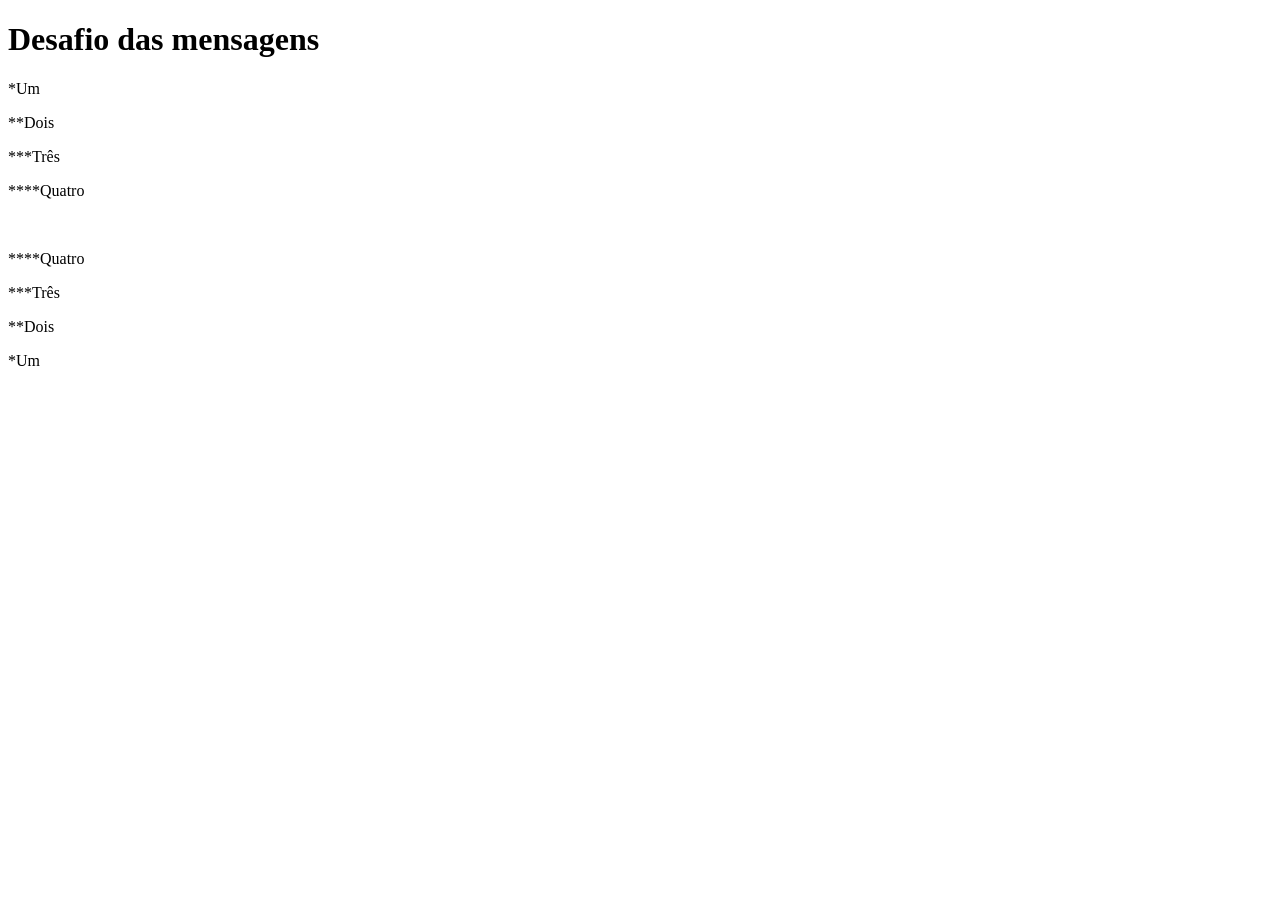
<file: guanabara/desafio001-p-br/index.html>
<!DOCTYPE HTML>
<html lang="pt-br">
  <meta charset="utf-8">
  <head>
    <title>Mensagens</title>
  </head>
  <body>
    <h1>Desafio das mensagens</h1>
    <p>*Um</p>
    <p>**Dois</p>
    <p>***Três</p>
    <p>****Quatro</p>
    <p><br></p>
    <p>****Quatro</p>
    <p>***Três</p>
    <p>**Dois</p>
    <p>*Um</p>
  </body>
</html>
</file>
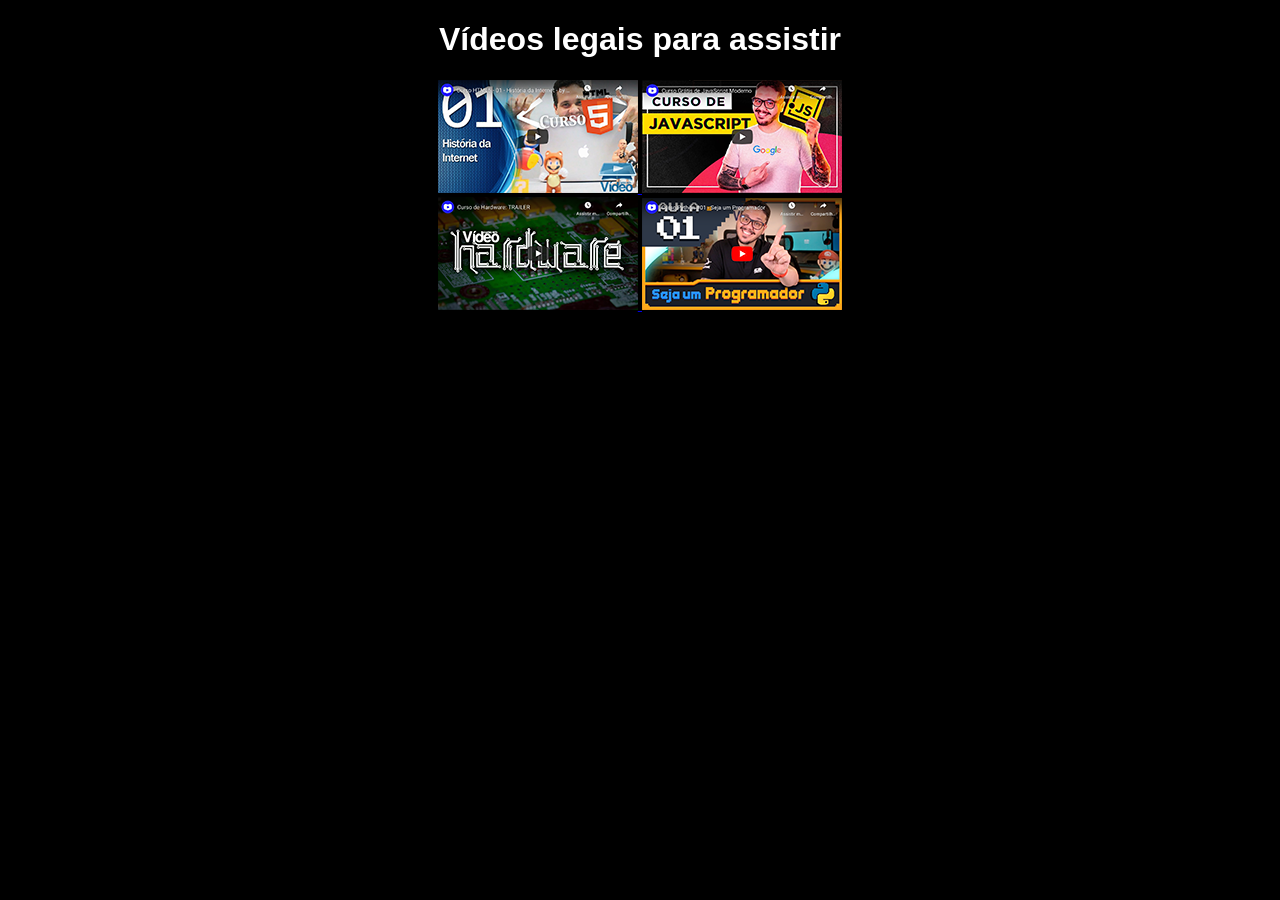
<file: guanabara/desafio009/index.html>
<!DOCTYPE HTML>
<html lang="pt-br">
  <meta charset="utf-8">
  <meta name="viewport" content="width=device-width, initial-scale=1.0">
  <link rel="shortcut icon" href="favicon.ico" type="image/x-icon">
  <head>
    <title>Meus vídeos</title>
    <link rel="stylesheet" type="text/css" href="css/style.css" />
  </head>
  <body>
    <h1>Vídeos legais para assistir</h1>
    <p>
    <a href="thumb-html.html"> <img src="imagens/thumb-html.png" class="media-object img-responsive img-thumbnail"> </a>
    <a href="thumb-js.html"> <img src="imagens/thumb-js.png" class="media-object img-responsive img-thumbnail"> </a>
    <br>
    <a href="thumb-hardware.html"> <img src="imagens/thumb-hardware.png" class="media-object img-responsive img-thumbnail"> </a>
    <a href="thumb-python.html"> <img src="imagens/thumb-python.png" class="media-object img-responsive img-thumbnail"> </a>
    </p>
  </body>
</html>
</file>
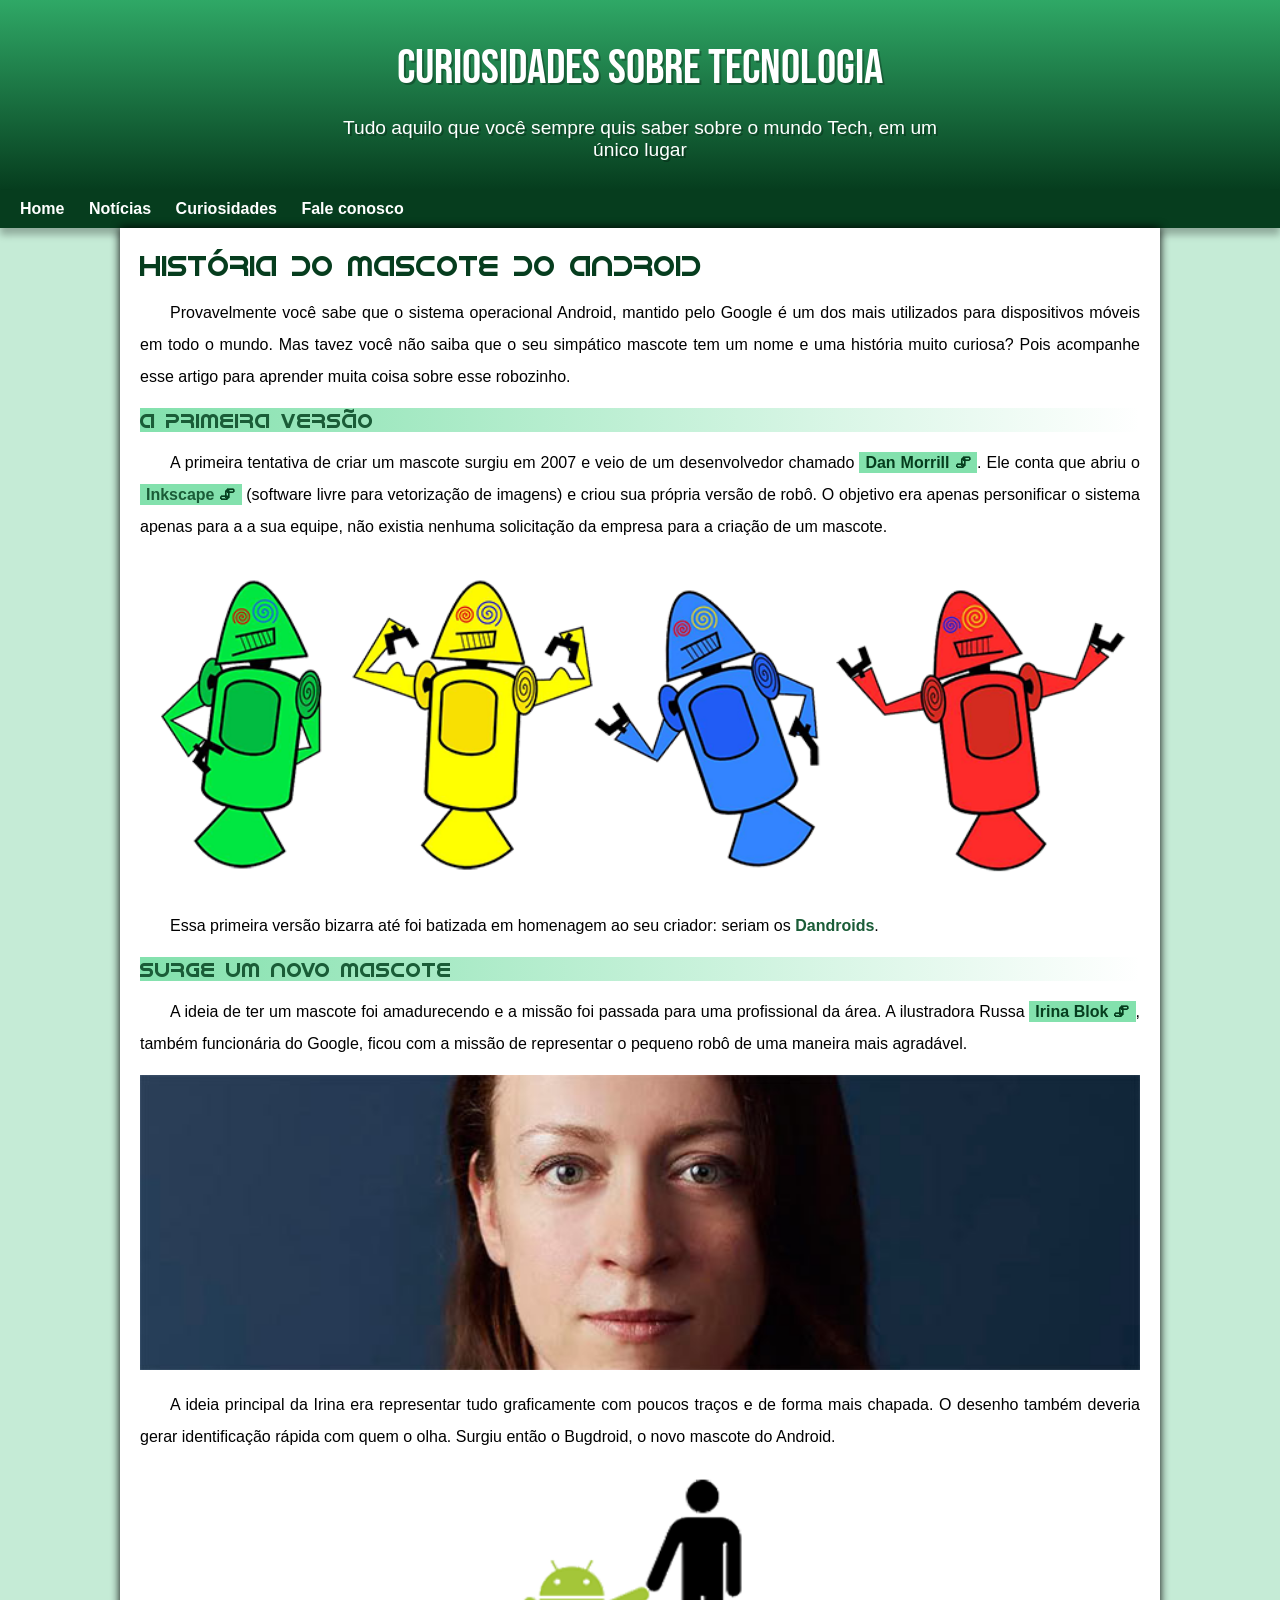
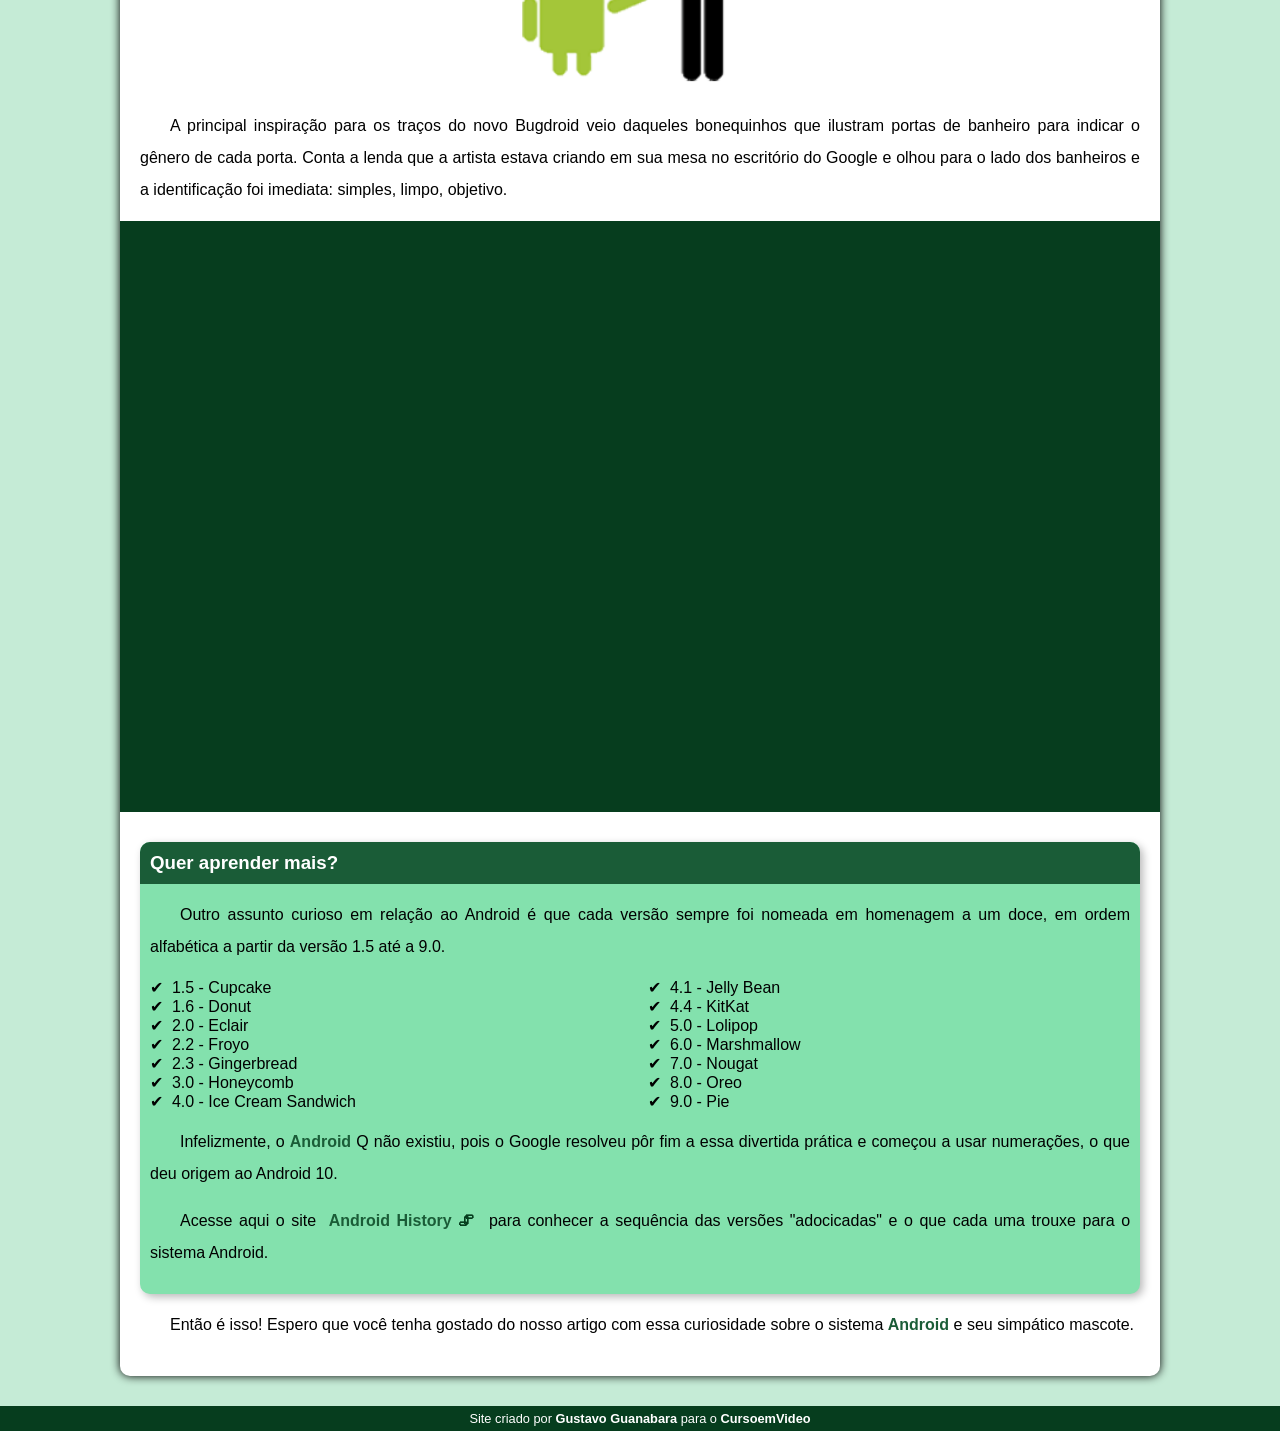
<file: guanabara/desafio010/index.html>
<!DOCTYPE HTML>
<html lang="pt-br">
  <meta charset="utf-8">
  <meta name="viewport" content="width=device-width, initial-scale=1.0">
  <title>Como surgiu o mascote do Android</title>
  <link rel="shortcut icon" href="imagens/favicon.ico" type="image/x-icon">
  <link rel="stylesheet" type="text/css" href="estilo/style.css">
  <head>
    
  </head>
 
  <body>
    <header>
      <h1>Curiosidades sobre tecnologia</h1>
      <p>Tudo aquilo que você sempre quis saber sobre o mundo Tech, em um único lugar</p>
    </header>
    <nav>
      <a href="">Home</a>
      <a href="">Notícias</a>
      <a href="">Curiosidades</a>
      <a href="">Fale conosco</a>
    </nav>
    <main>
      <article>
      <h1>
        História do Mascote do Android
      </h1>

      <p>
        Provavelmente você sabe que o sistema operacional Android, mantido pelo Google é um dos mais utilizados para dispositivos móveis em todo o mundo. Mas tavez você não saiba que o seu simpático mascote tem um nome e uma história muito curiosa? Pois acompanhe esse artigo para aprender muita coisa sobre esse robozinho.
      </p>
      
      <h2>
      A primeira versão
      </h2>
      
      <p>
      A primeira tentativa de criar um mascote surgiu em 2007 e veio de um desenvolvedor chamado <a href="https://www.danmorrill.org" target="_blank" class="externo">Dan Morrill</a>. Ele conta que abriu o <a href="https://www.inkscape.org" target="_blank" class="externo"><strong>Inkscape</strong></a> (software livre para vetorização de imagens) e criou sua própria versão de robô. O objetivo era apenas personificar o sistema apenas para a a sua equipe, não existia nenhuma solicitação da empresa para a criação de um mascote.
      </p>

      <picture>
        <source media="(max-width: 670px)" srcset="imagens/dan-droids-pq.png">
        <img src="imagens/dan-droids.png" alt="Primeiro mascote do Android">
      </picture>

      <p>
        Essa primeira versão bizarra até foi batizada em homenagem ao seu criador: seriam os <strong>Dandroids</strong>.
      </p>

      <h2>Surge um novo mascote</h2>

      <p>A ideia de ter um mascote foi amadurecendo e a missão foi passada para uma profissional da área. A ilustradora Russa <a href="https://www.irinablok.com" target="_blank" class="externo">Irina Blok</a>, também funcionária do Google, ficou com a missão de representar o pequeno robô de uma maneira mais agradável.
      </p>

      <picture>
        <source media="(max-width: 670px)" srcset="imagens/irina-blok-pq.jpg">
        <img src="imagens/irina-blok.jpg" alt="Irina Blok, criadora do Bugdroid">
      </picture>

      <p>
        A ideia principal da Irina era representar tudo graficamente com poucos traços e de forma mais chapada. O desenho também deveria gerar identificação rápida com quem o olha. Surgiu então o Bugdroid, o novo mascote do Android.
        </p>

      <img src="imagens/bugdroid.png" alt="Bugdroid" class="pequena">

      <p>
      A principal inspiração para os traços do novo Bugdroid veio daqueles bonequinhos que ilustram portas de banheiro para indicar o gênero de cada porta. Conta a lenda que a artista estava criando em sua mesa no escritório do Google e olhou para o lado dos banheiros e a identificação foi imediata: simples, limpo, objetivo.
      </p>

      <div class="video">
        <iframe width="560" height="315" src="https://www.youtube.com/embed/l2UDgpLz20M" title="YouTube video player" frameborder="0" allow="accelerometer; autoplay; clipboard-write; encrypted-media; gyroscope; picture-in-picture" allowfullscreen></iframe>
      </div>
 
      <aside>
      <h3>Quer aprender mais?</h3>

      <p>
        Outro assunto curioso em relação ao Android é que cada versão sempre foi nomeada em homenagem a um doce, em ordem alfabética a partir da versão 1.5 até a 9.0.
      </p>

      <ul>
      <li>1.5 - Cupcake</li>
      <li>1.6 - Donut</li>
      <li>2.0 - Eclair</li>
      <li>2.2 - Froyo</li>
      <li>2.3 - Gingerbread</li>
      <li>3.0 - Honeycomb</li>
      <li>4.0 - Ice Cream Sandwich</li>
      <li>4.1 - Jelly Bean</li>
      <li>4.4 - KitKat</li>
      <li>5.0 - Lolipop</li>
      <li>6.0 - Marshmallow</li>
      <li>7.0 - Nougat</li>
      <li>8.0 - Oreo</li>
      <li>9.0 - Pie</li>
      </ul>

      <p>
        Infelizmente, o <strong>Android</strong> Q não existiu, pois o Google resolveu pôr fim a essa divertida prática e começou a usar numerações, o que deu origem ao Android 10.
      </p>
      
      <p>
      Acesse aqui o site <a href="https://gizmodo.uol.com.br/historia-android-cupcake-m/"  target="_blank" class="externo"><strong class="history">Android History</strong></a> para conhecer a sequência das versões "adocicadas" e o que cada uma trouxe para o sistema Android.
      </p>
      </aside>

      <p>
        Então é isso! Espero que você tenha gostado do nosso artigo com essa curiosidade sobre o sistema <strong>Android</strong> e seu simpático mascote.
      </p>
      </article>
    </main>
    <footer>
      <p>Site criado por <strong>Gustavo Guanabara</strong> para o <strong>CursoemVideo</strong></p>
    </footer>
  </body>
</html>
</file>
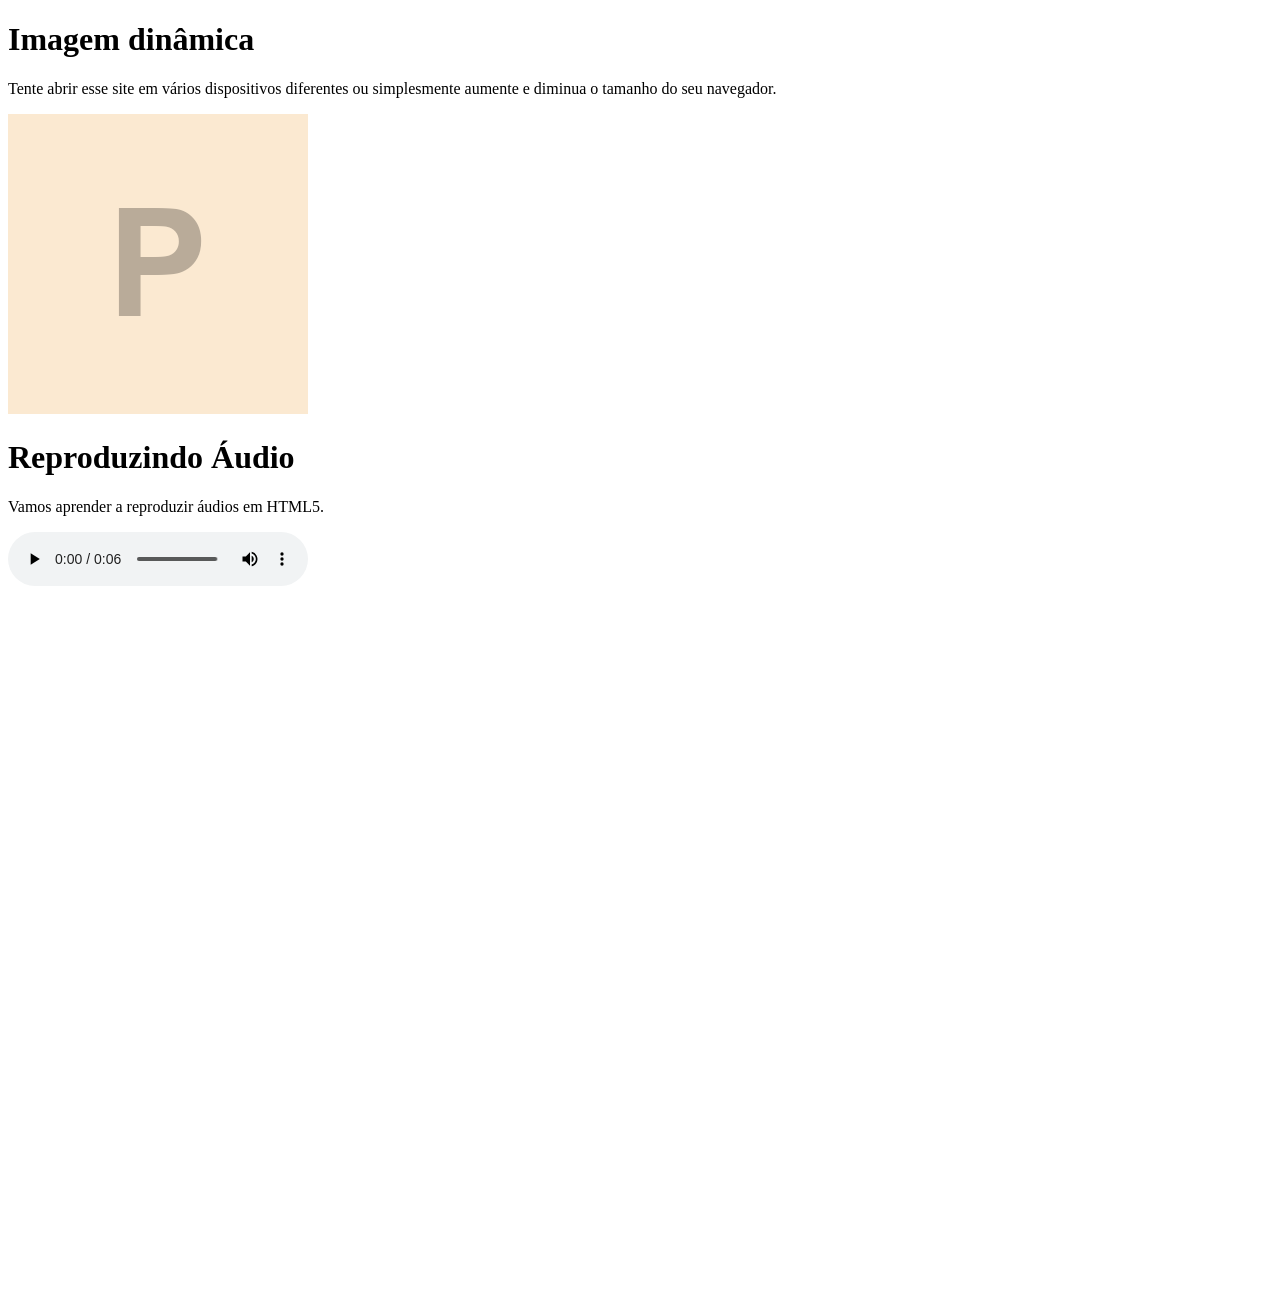
<file: guanabara/ex11-imagem-p-m-g/index.html>
<!DOCTYPE html>
<html lang="pt-br">
<head>
    <meta charset="UTF-8">
    <meta name="viewport" content="width=device-width, initial-scale=1.0">
    <title>Mídias em HTML5</title>
</head>
<body>
    <h1>Imagem dinâmica</h1>
    <p>Tente abrir esse site em vários dispositivos diferentes ou simplesmente aumente e diminua o tamanho do seu navegador.</p>
    <picture>
        <source media="(max-width: 750px)" srcset="imagens/foto-p.png" type="image/png">
        <source media="(max-width: 1050px)" srcset="imagens/foto-m.png" type="image/png">
        <img src="imagens/foto-g.png" alt="Imagem flexível">
    </picture>

    <h1>Reproduzindo Áudio</h1>
    <p>Vamos aprender a reproduzir áudios em HTML5.</p>
    <audio preload="metadata" autoplay controls loop>
        <source src="midia/grillo.mp3" type="audio/mpeg">
        <source src="midia/grillo.ogg" type="audio/ogg">
        <source src="midia/grillo.wav" type="audio/wav">
        <p>Infelizmente seu navegador não consegue reproduzir áudio. <a href="midia/grillo.mp3">Clique aqui para baixar o arquivo MP3</a></p>
    </audio>
</body>
</html>
</file>
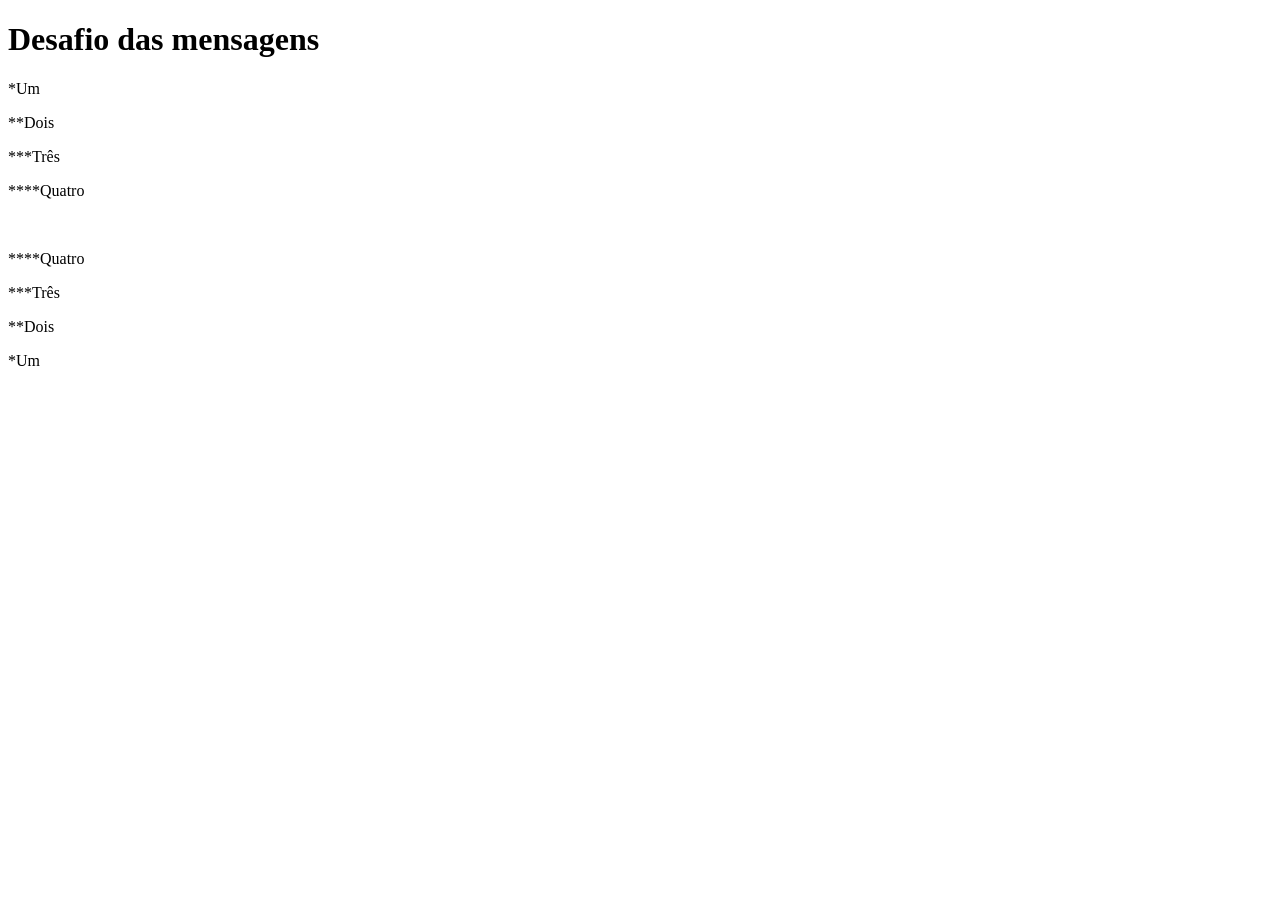
<file: guanabara/desafio001-p-br/desafio001.html>
<!DOCTYPE HTML>
<html lang="pt-br">
  <meta charset="utf-8">
  <head>
    <title>Mensagens</title>
  </head>
  <body>
    <h1>Desafio das mensagens</h1>
    <p>*Um</p>
    <p>**Dois</p>
    <p>***Três</p>
    <p>****Quatro</p>
    <p><br></p>
    <p>****Quatro</p>
    <p>***Três</p>
    <p>**Dois</p>
    <p>*Um</p>
  </body>
</html>
</file>
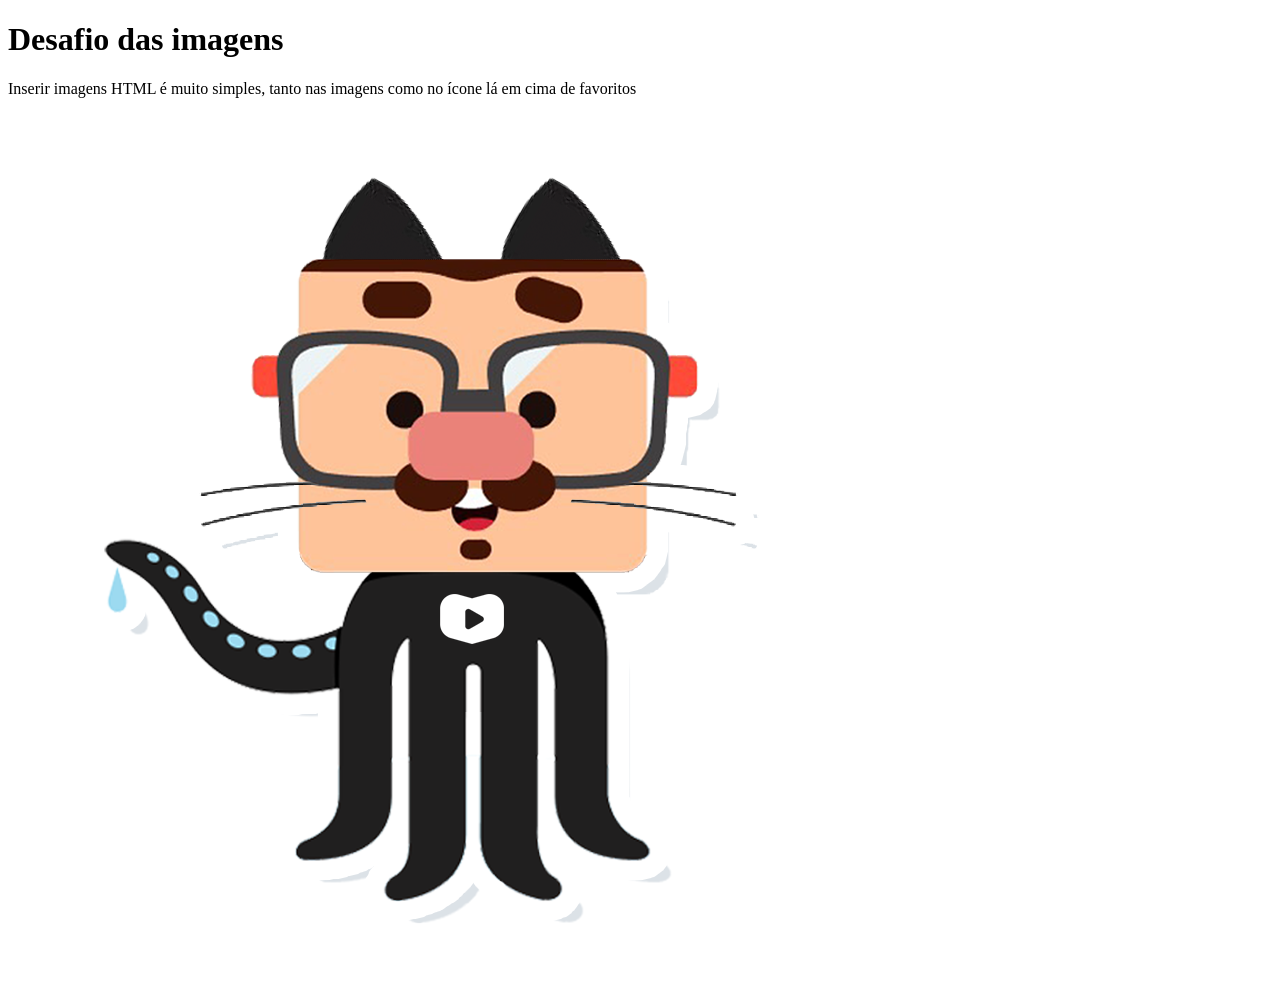
<file: guanabara/desafio002-sourcemedia/desafio002.html>
<!DOCTYPE HTML>
<html lang="pt-br">
  <meta charset="utf-8">
  <meta name="viewport" content="width=device-width, initial-scale=1.0">
  <link rel="shortcut icon" href="favicon.ico" type="image/x-icon">
  <head>
    <title>Imagens</title>
  </head>
  <body>
    <h1>Desafio das imagens</h1>
    <p>Inserir imagens HTML é muito simples, tanto nas imagens como no ícone lá em cima de favoritos</p>
    <p>
      <picture>
        <source media="(max-width: 100px)" srcset="imagens/github-pp.png" type="image/png">
        <source media="(max-width: 250px)" srcset="imagens/github-p.png" type="image/png">
        <source media="(max-width: 550px)" srcset="imagens/github-m.png" type="image/png">
        <source media="(max-width: 900px)" srcset="imagens/github-g.png" type="image/png">
        <img src="imagens/github-gg.png" alt="Imagem flexível">
      </picture>
    </p>

  </body>
</html>
</file>
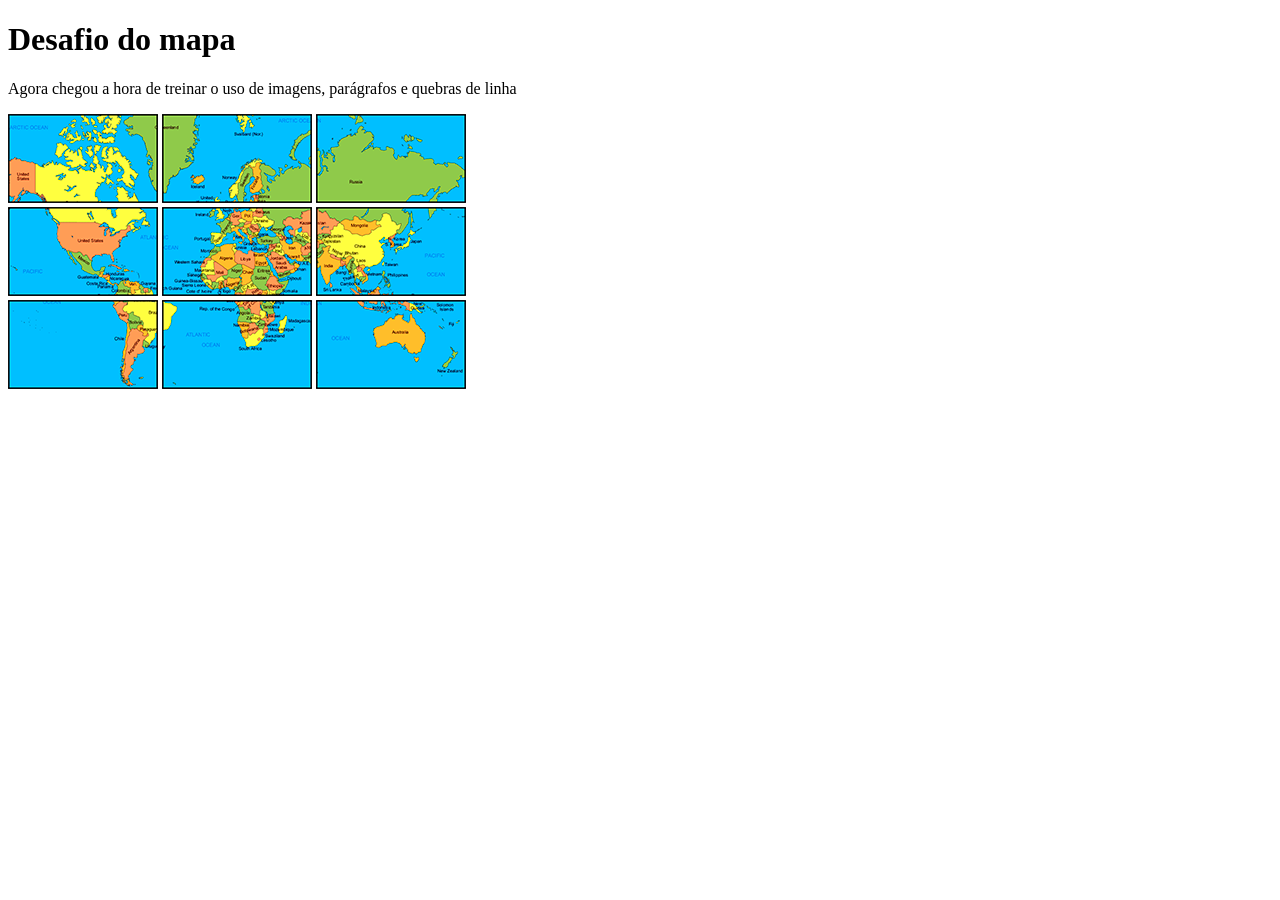
<file: guanabara/desafio003-picture-img/desafio003.html>
<!DOCTYPE HTML>
<html lang="pt-br">
  <meta charset="utf-8">
  <meta name="viewport" content="width=device-width, initial-scale=1.0">
  <link rel="shortcut icon" href="favicon.ico" type="image/x-icon">
  <head>
    <title>Mapa Mundi</title>
  </head>
  <body>
    <h1>Desafio do mapa</h1>
    <p>Agora chegou a hora de treinar o uso de imagens, parágrafos e quebras de linha</p>
    <p>
      <picture>
        <img src="imagens/mapa03.png" alt="Alasca-Canadá">
        <img src="imagens/mapa07.png" alt="Escandinávia">
        <img src="imagens/mapa05.png" alt="Sibéria">
        <br>
        <img src="imagens/mapa09.png" alt="Estados Unidos">
        <img src="imagens/mapa01.png" alt="Europa-Norte_da_África">
        <img src="imagens/mapa08.png" alt="China">
        <br>
        <img src="imagens/mapa06.png" alt="América do Sul">
        <img src="imagens/mapa02.png" alt="Sul da África">
        <img src="imagens/mapa04.png" alt="Oceania">
      </picture>
    </p>

  </body>
</html>
</file>
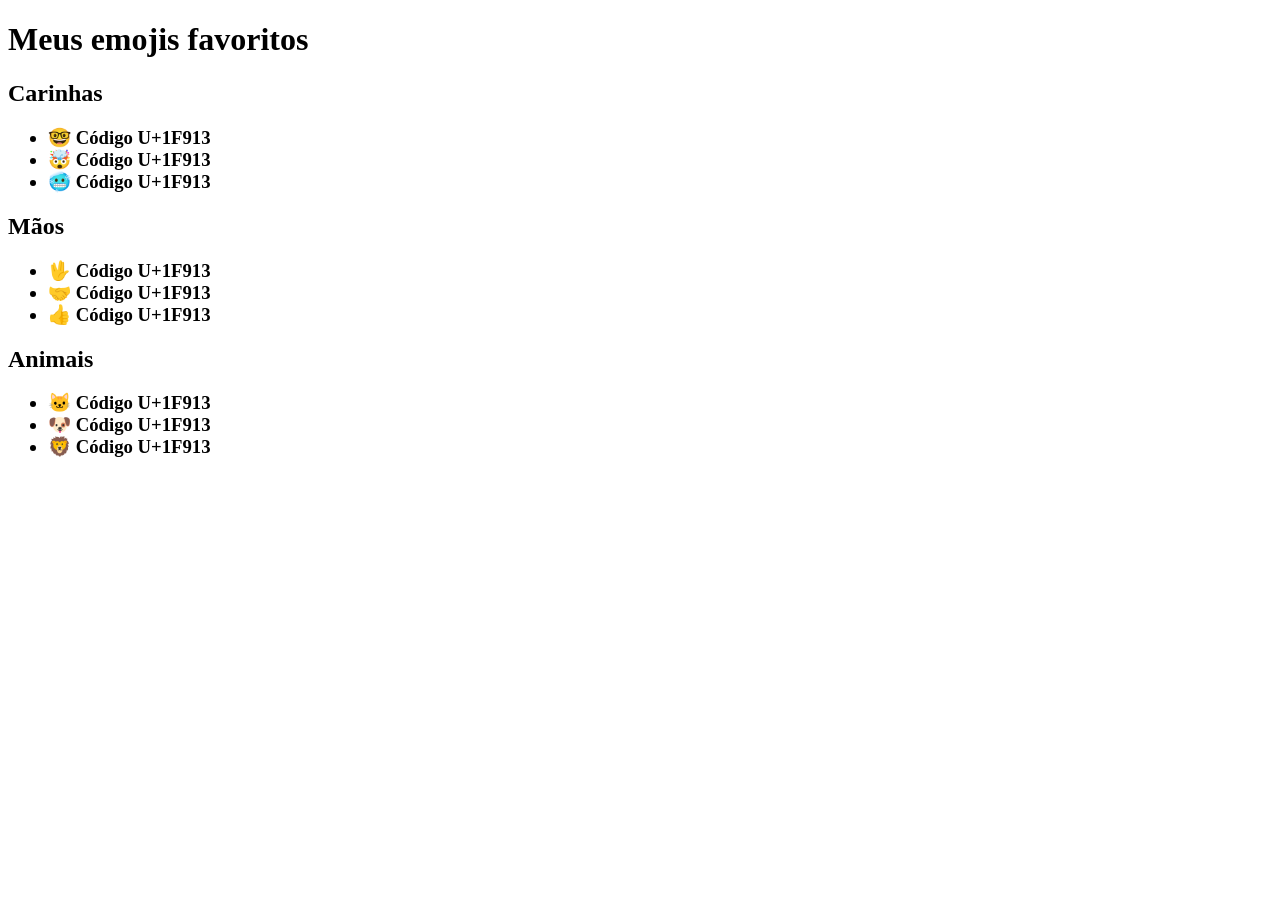
<file: guanabara/desafio004-emoji-ul/desafio004.html>
<!DOCTYPE HTML>
<html lang="pt-br">
  <meta charset="utf-8">
  <meta name="viewport" content="width=device-width, initial-scale=1.0">
  <link rel="shortcut icon" href="favicon.ico" type="image/x-icon">
  <head>
    <title>Emojis</title>
  </head>
  <body>
    <h1>Meus emojis favoritos</h1>
    <h2>Carinhas</h2>
    <h3>
      <ul>
        <li>&#x1F913 Código U+1F913</li>
        <li>&#x1F92F Código U+1F913</li>
        <li>&#x1F976 Código U+1F913</li>
      </ul>
    </h3>
    <h2>Mãos</h2>
    <h3>
      <ul>
        <li>&#x1F596 Código U+1F913</li>
        <li>&#x1F91D Código U+1F913</li>
        <li>&#x1F44D Código U+1F913</li>
      </ul>
    </h3>
    <h2>Animais</h2>
    <h3>
      <ul>
        <li>&#x1F431 Código U+1F913</li>
        <li>&#x1F436 Código U+1F913</li>
        <li>&#x1F981 Código U+1F913</li>
      </ul>
    </h3>
  </body>
</html>
</file>
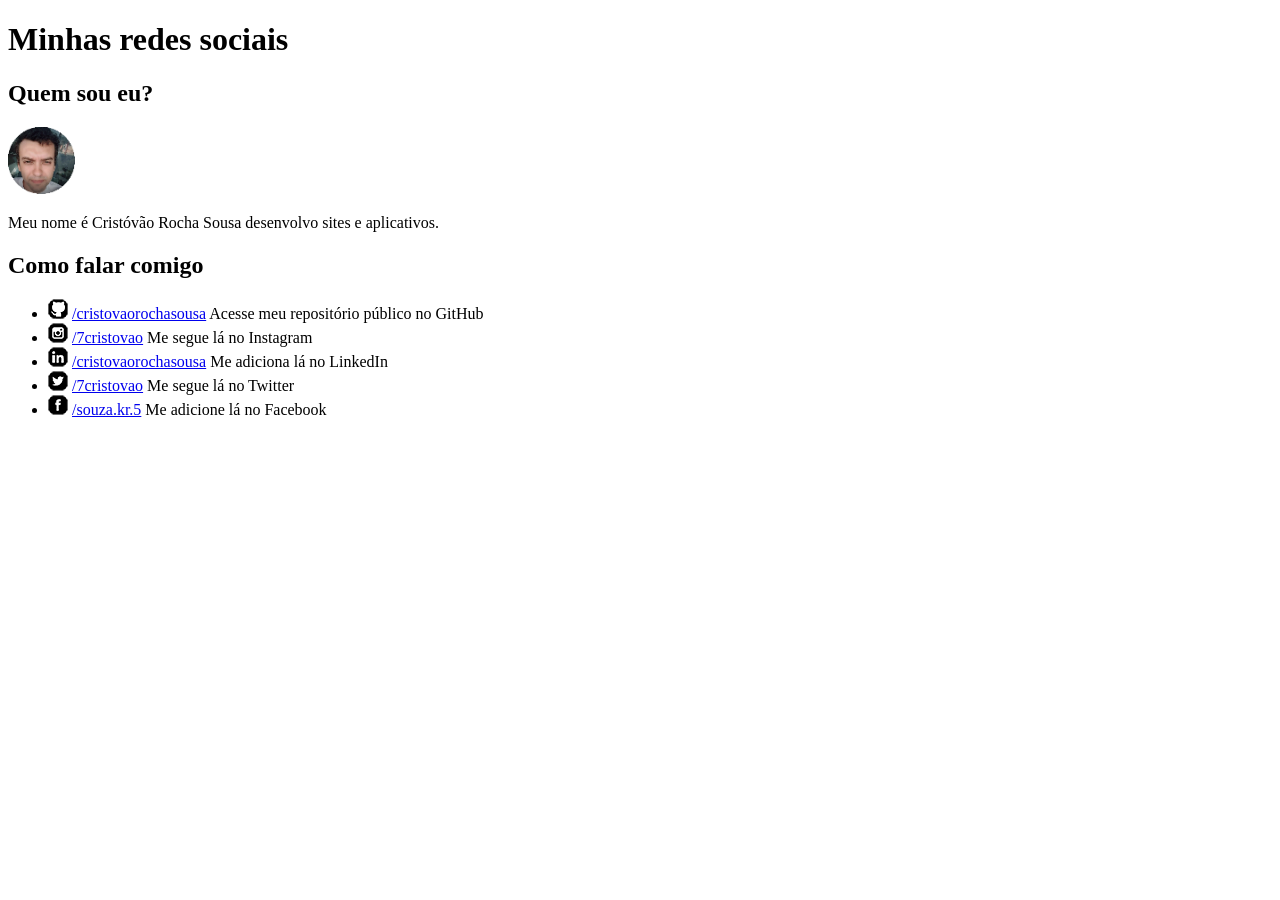
<file: guanabara/desafio005/desafio005.html>
<!DOCTYPE HTML>
<html lang="pt-br">
  <meta charset="utf-8">
  <meta name="viewport" content="width=device-width, initial-scale=1.0">
  <link rel="shortcut icon" href="favicon.ico" type="image/x-icon">
  <head>
    <title>Social</title>
  </head>
  <body>
    <h1>Minhas redes sociais</h1>
    <h2>Quem sou eu?</h2>
    <img src="imagens/cristovao_perfil.png">
    <p>Meu nome é Cristóvão Rocha Sousa desenvolvo sites e aplicativos.
    </p>
    <h2>Como falar comigo</h2>
    <p>
      <ul>
      <li>
        <img src="imagens/icone-github.png">
        <a href="http://www.github.com/cristovaorochasousa">/cristovaorochasousa</a>
        Acesse meu repositório público no GitHub
      </li>
      <li>
        <img src="imagens/icone-instagram.png">
        <a href="http://www.instagram.com/7cristovao">/7cristovao</a>
        Me segue lá no Instagram
      </li>
      <li>
        <img src="imagens/icone-linkedin.png">
        <a href="http://www.linkedin.com/in/cristovaorochasousa">/cristovaorochasousa</a>
        Me adiciona lá no LinkedIn
      </li>
      <li>
        <img src="imagens/icone-twitter.png">
        <a href="http://www.twitter.com/7cristovao">/7cristovao</a>
        Me segue lá no Twitter
      </li>
      <li>
        <img src="imagens/icone-facebook.png">
        <a href="https://www.facebook.com/souza.kr.5">/souza.kr.5</a>
        Me adicione lá no Facebook
      </li>
      </ul>
    </p>

  </body>
</html>
</file>
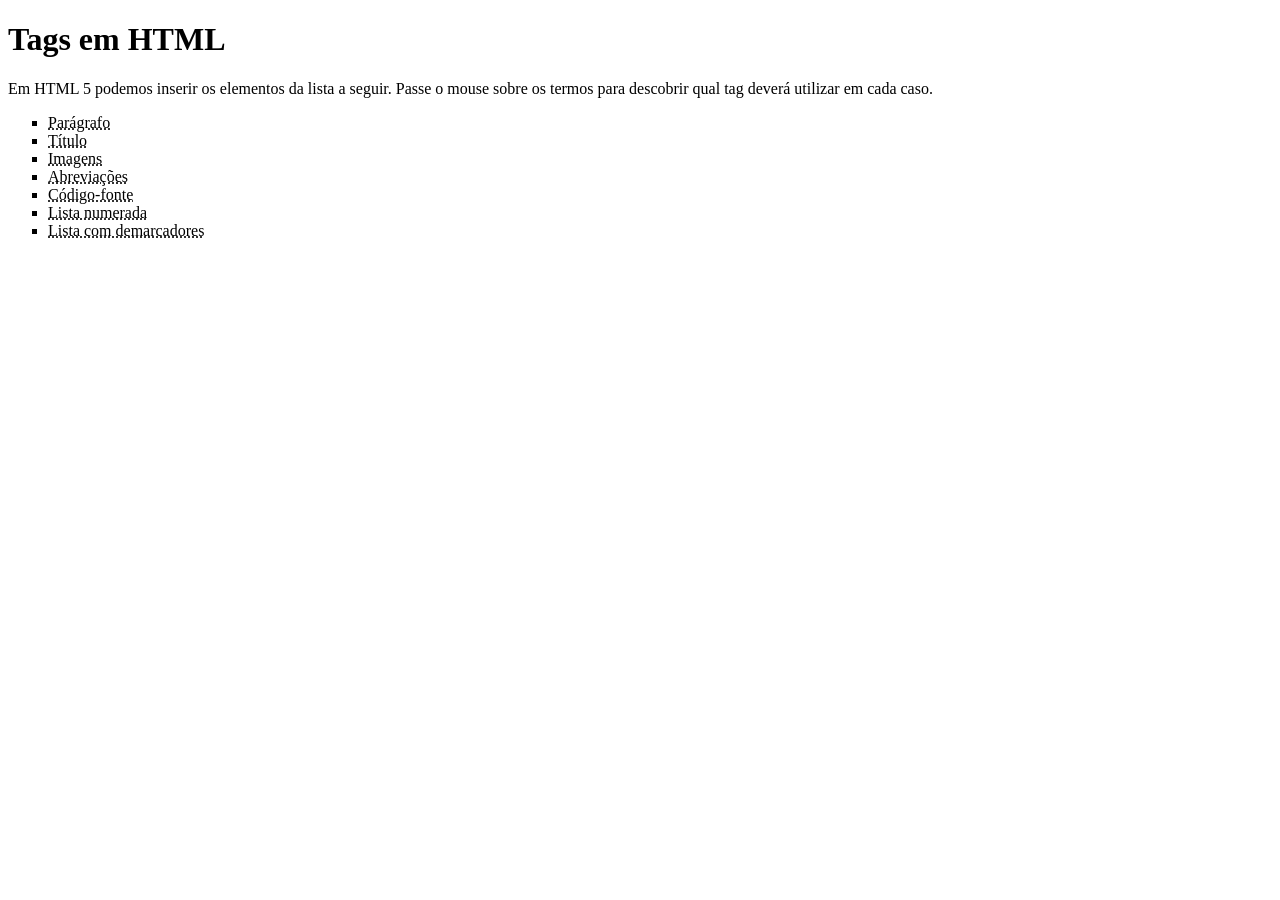
<file: guanabara/desafio006/desafio006.html>
<!DOCTYPE HTML>
<html lang="pt-br">
  <meta charset="utf-8">
  <meta name="viewport" content="width=device-width, initial-scale=1.0">
  <link rel="shortcut icon" href="favicon.ico" type="image/x-icon">
  <head>
    <title>Tags HTML</title>
  </head>
  <body>
    <h1>Tags em HTML</h1>
    <p>
      Em HTML 5 podemos inserir os elementos da lista a seguir. Passe o mouse sobre os termos para descobrir qual tag deverá utilizar em cada caso.
    </p>
    <ul style="list-style-type:square">
      <li><abbr title="use a tag &lt;p&gt;">Parágrafo</abbr></li>
      <li><abbr title="use a tag &lt;title&gt;">Título</abbr></li>
      <li><abbr title="use a tag &lt;img&gt;">Imagens</abbr></li>
      <li><abbr title="use a tag &lt;abbr&gt;">Abreviações</abbr></li>
      <li><abbr title="use a tag &lt;pre&gt; e a tag &lt;code&lt;">Código-fonte</abbr></li>
      <li><abbr title="use a tag &lt;ol&gt;">Lista numerada</abbr></li>
      <li><abbr title="use a tag &lt;ul&gt;">Lista com demarcadores</abbr></li>
    </ul>

  </body>
</html>
</file>
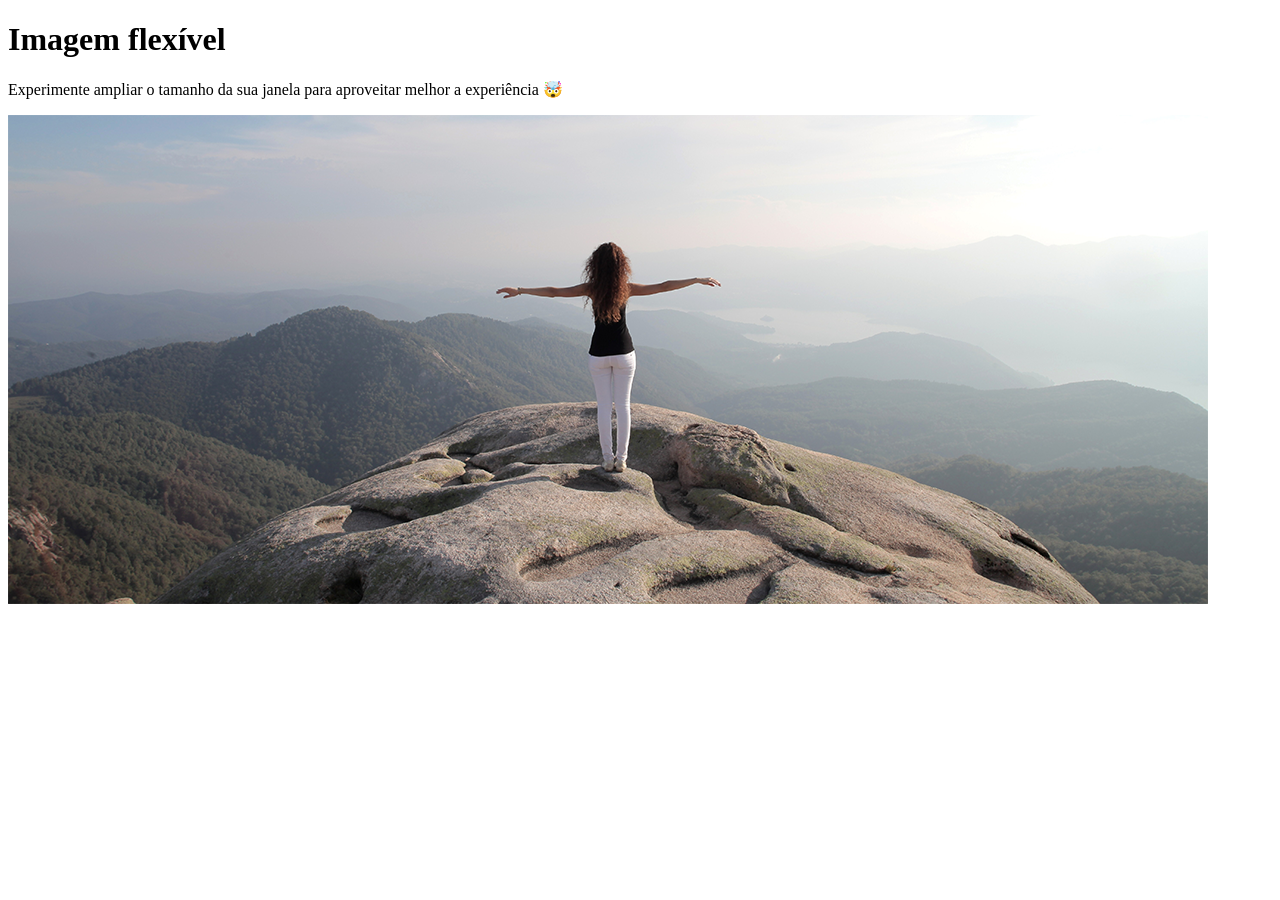
<file: guanabara/desafio007/desafio007.html>
<!DOCTYPE HTML>
<html lang="pt-br">
  <meta charset="utf-8">
  <meta name="viewport" content="width=device-width, initial-scale=1.0">
  <link rel="shortcut icon" href="favicon.ico" type="image/x-icon">
  <head>
    <title>Imagem flexível</title>
  </head>
  <body>
    <h1>Imagem flexível</h1>
    <p>Experimente ampliar o tamanho da sua janela para aproveitar melhor a experiência &#x1F92F</p>
    <p>
      <picture>
        <source media="(max-width: 790px)" srcset="imagens/paisagem-p.png" type="image/png">
        <source media="(max-width: 1250px)" srcset="imagens/paisagem-m.png" type="image/png">
        <img src="imagens/paisagem-g.png" alt="Imagem flexível">
      </picture>
    </p>

  </body>
</html>
</file>
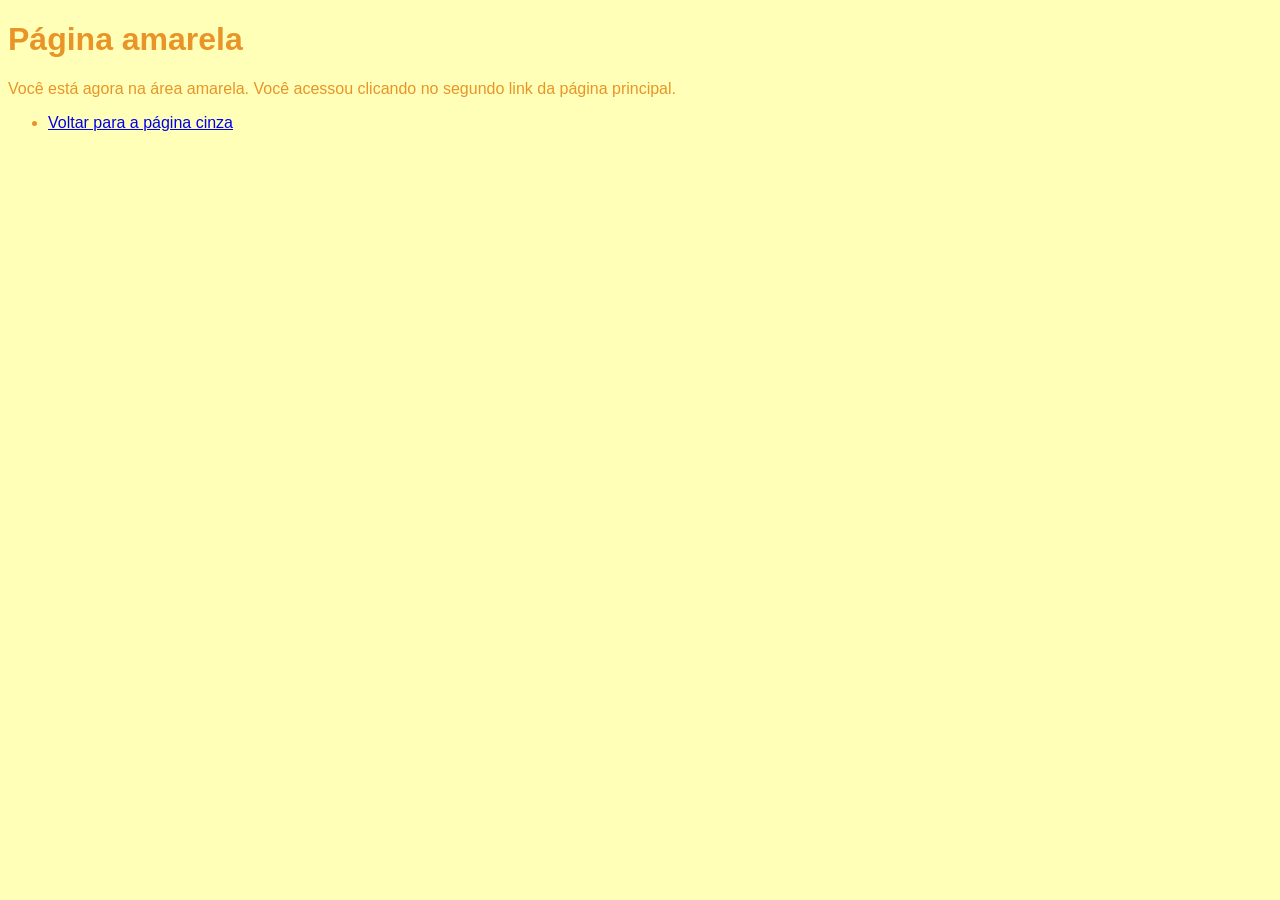
<file: guanabara/desafio008/areaamarela.html>
<!DOCTYPE HTML>
<html lang="pt-br">
  <meta charset="utf-8">
  <meta name="viewport" content="width=device-width, initial-scale=1.0">
  <link rel="shortcut icon" href="favicon.ico" type="image/x-icon">
  <head>
    <title>Navegação</title>
    <link rel="stylesheet" type="text/css" href="css/style2.css" />
  </head>
  <body>
    <h1>Página amarela</h1>
    <p>Você está agora na área amarela. Você acessou clicando no segundo link da página principal.</p>
    <ul>
      <li>
      <a href="desafio008.html">Voltar para a página cinza</a>
      </li>
    </ul>
    </p>
  </body>
</html>
</file>
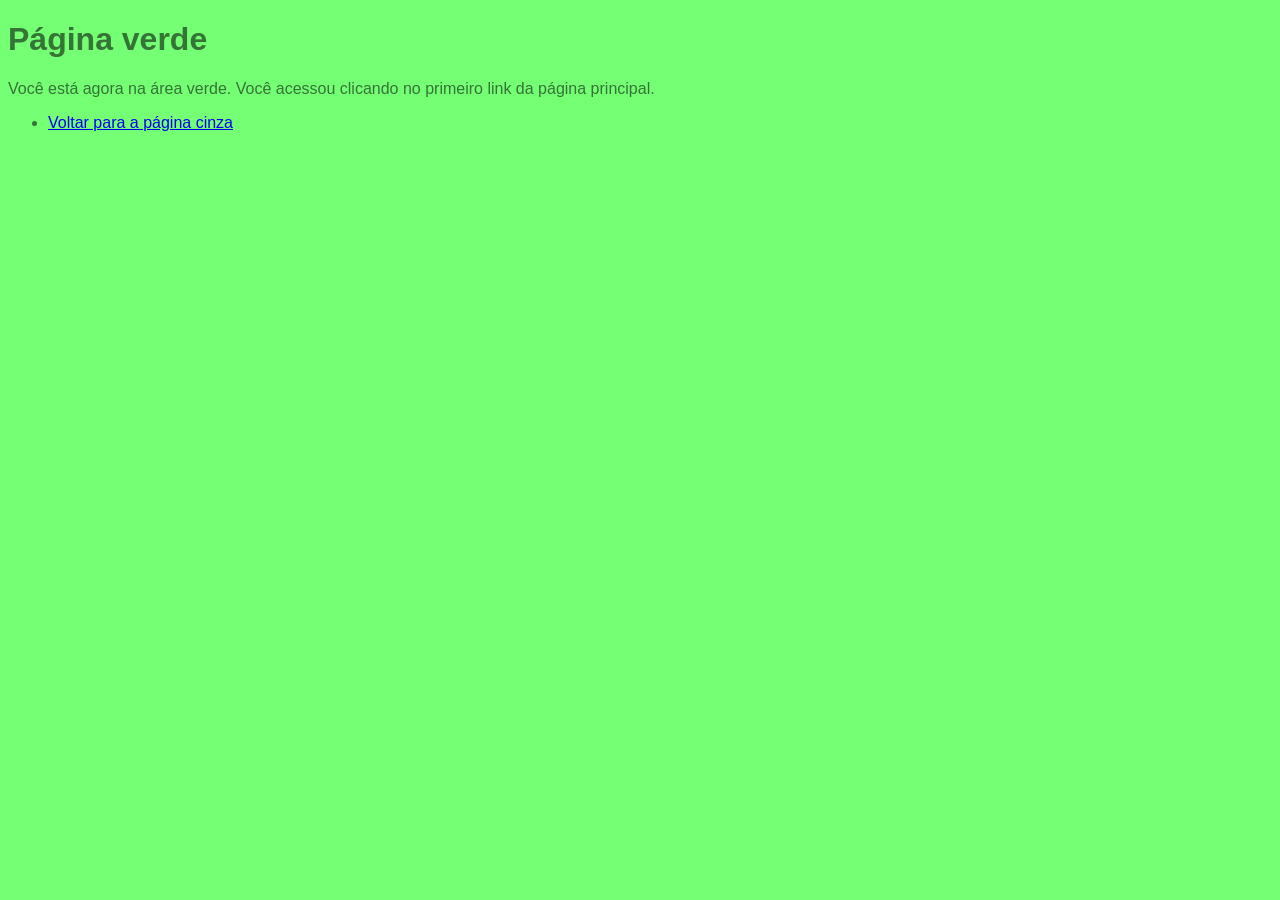
<file: guanabara/desafio008/areaverde.html>
<!DOCTYPE HTML>
<html lang="pt-br">
  <meta charset="utf-8">
  <meta name="viewport" content="width=device-width, initial-scale=1.0">
  <link rel="shortcut icon" href="favicon.ico" type="image/x-icon">
  <head>
    <title>Navegação</title>
    <link rel="stylesheet" type="text/css" href="css/style1.css" />
  </head>
  <body>
    <h1>Página verde</h1>
    <p>
        Você está agora na área verde. Você acessou clicando no primeiro link da página principal.
    <ul>
      <li>
      <a href="desafio008.html">Voltar para a página cinza</a>
      </li>
    </ul>
    </p>
  </body>
</html>
</file>
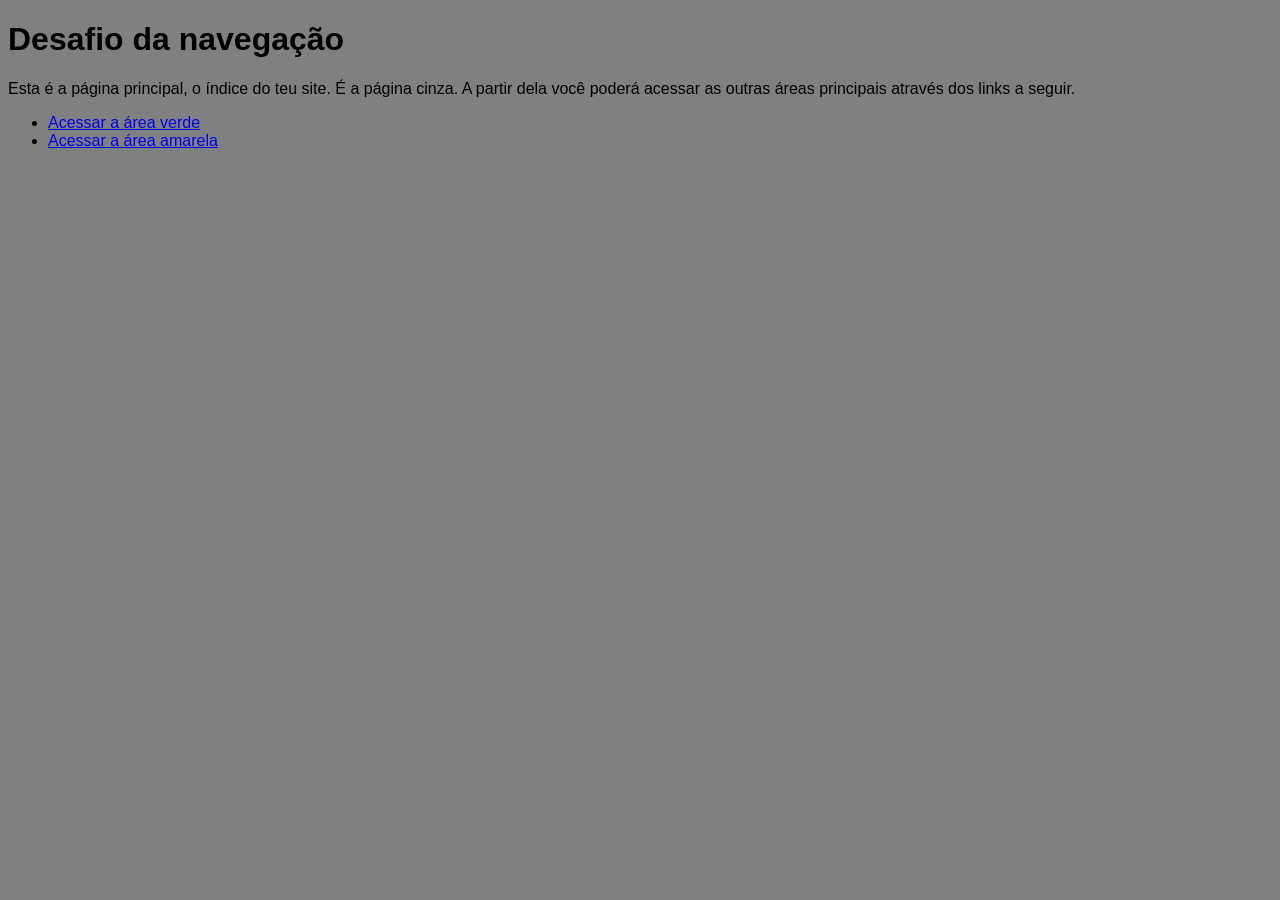
<file: guanabara/desafio008/desafio008.html>
<!DOCTYPE HTML>
<html lang="pt-br">
  <meta charset="utf-8">
  <meta name="viewport" content="width=device-width, initial-scale=1.0">
  <link rel="shortcut icon" href="favicon.ico" type="image/x-icon">
  <head>
    <title>Navegação</title>
    <link rel="stylesheet" type="text/css" href="css/style.css" />
  </head>
  <body>
    <h1>Desafio da navegação</h1>
    <p>
        Esta é a página principal, o índice do teu site. É a página cinza. A partir dela você poderá acessar as outras áreas principais através dos links a seguir.
    </p>
    <ul>
    <li><a href="areaverde.html">Acessar a área verde</a></li>
    <li><a href="areaamarela.html">Acessar a área amarela</a></li>
    </ul>
  </body>
</html>
</file>
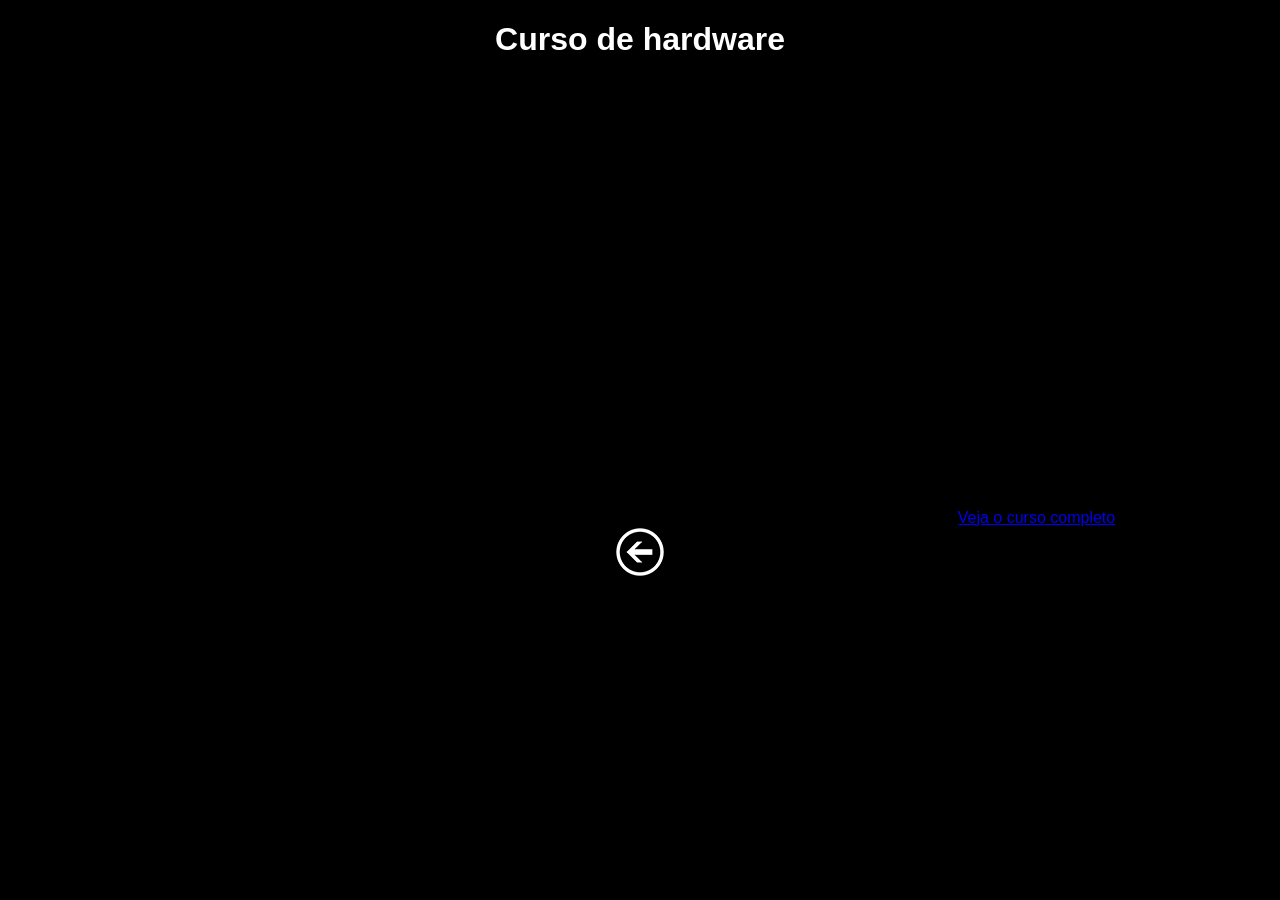
<file: guanabara/desafio009/thumb-hardware.html>
<!DOCTYPE HTML>
<html lang="pt-br">
  <meta charset="utf-8">
  <meta name="viewport" content="width=device-width, initial-scale=1.0">
  <link rel="shortcut icon" href="favicon.ico" type="image/x-icon">
  <head>
    <title>Hardware</title>
    <link rel="stylesheet" type="text/css" href="css/style.css" />
  </head>
  <body>
    <h1>Curso de hardware</h1>
    <p>
    <iframe frameborder="0" scrolling="no" marginheight="0" marginwidth="0"width="788.54" height="443" type="text/html" src="https://www.youtube.com/embed/zpK_MqEMgu4?autoplay=0&fs=0&iv_load_policy=3&showinfo=0&rel=0&cc_load_policy=0&start=0&end=0&origin=https://youtubeembedcode.com">
    </iframe>
    <a href="https://youtube.com/playlist?list=PLHz_AreHm4dn1JHgN9wpbIUhzZmycYQXW" target="_blank">Veja o curso completo</a>
    <br>
    <a href="index.html"> <img src="imagens/voltar.png" class="media-object img-responsive img-thumbnail"> </a>
    </p>
  </body>
</html>
</file>
<file: guanabara/desafio009/css/style.css>
*{
  background-color: black;
  text-align: center;
}
h1{
  font-family: Sans-Serif;
  color: white;
}

p{
  font-family: Sans-Serif;
  color: white;
}

ul{
  font-family: Sans-Serif;
  color: white;
}
</file>
<file: guanabara/desafio010/estilo/style.css>
@charset "UTF-8";

@import url('https://fonts.googleapis.com/css2?family=Bebas+Neue&display=swap');

@font-face { /* ATENÇÃO: Depois de font-face vem espaço */
  font-family: 'Android';
  src: url('../fontes/idroid.otf') format('opentype');
  font-weight: normal;
}
/*
#c5ebd6
#83e1ad
#3ddc84
#2fa866
#1a5c37
#063d1e
*/
:root{
  --cor0: #c5ebd6;
  --cor1: #83e1ad;
  --cor2: #3ddc84;
  --cor3: #2fa866;
  --cor4: #1a5c37;
  --cor5: #063d1e;

  --fonte-padrao: Arial, Verdana, Helvetica, sans-serif;
  --fonte-destaque: 'Bebas Neue', cursive;
  --font-android: 'Android';
}

*{
  margin: 0px;
  padding: 0px;
}

body{
  background-color: var(--cor0);
  font-family: var(--fonte-padrao);
}

a.externo::after {
  content: '\00A0\1F587';
}

main p{
  margin: 15px 0px;
  text-align: justify;
}

header{
  background-image: linear-gradient(var(--cor3),var(--cor5));
  min-height: 150px;
  text-align: center;
  padding-top: 40px;
}

header > h1{
  color: white;
  font-family: var(--fonte-destaque);
  font-size: 3em;
  font-weight: normal;
  margin-bottom: 20px;
  text-shadow: 2px 2px 0px rgba(0,0,0,0.267);
}

header > p{
  color: white;
  font-family: var(--fonte-padrao);
  font-size: 1.2em;
  max-width: 600px;
  margin: auto;
  padding-right: 10px;
  padding-left: 10px;
  text-shadow: 2px 2px 0px rgba(0,0,0,0.267);
  margin-bottom: 20px;
}

nav{
  background-color: var(--cor5);
  padding: 10px;
  box-shadow: 0px 7px 7px rgba(0,0,0,0.267);
}

nav > a{
  color: white;
  padding: 10px;
  text-decoration: none;
  font-weight: bold;
  transition-duration: 0.5s;
}

nav > a:hover{
  background-color: var(--cor3);
  color: var(--cor5);
}

main{
  background-color: white;
  min-width: 270px;
  max-width: 1000px;
  margin: auto;
  padding: 20px;
  background-color: white;
  box-shadow: 0px 0px 10px black;
  margin-bottom: 30px;
  border-bottom-left-radius: 10px;
  border-bottom-right-radius: 10px;
}

main h1{
  color: var(--cor5);
  font-family: var(--font-android);
  font-weight: normal;
  font-size: 1.8em;
}

div.video{
  background-color: var(--cor5);
  margin: 0px -20px 30px -20px;
  padding: 20px;
  padding-bottom: 57.1%;
  position: relative;
}

div.video > iframe{
  position: absolute;
  top: 5%;
  left: 5%;
  width: 90%;
  height: 90%;
}

main h2{
  font-family: var(--font-android);
  color: var(--cor4);
  font-size: 1.3em;
  font-weight: normal;
  background-image: linear-gradient(to right, var(--cor1), transparent);
  text-indent: 0px;
}

main p{
  margin: 15px 0px;
  text-align: justify;
  text-indent: 30px;
  font-size: 1em;
  line-height: 2em;
}

main strong{
  color: var(--cor4);
  font-weight: bold;
}

main a{
  text-decoration: none;
  font-weight: bold;
  color: var(--cor5);
  background-color: var(--cor1);
  padding: 2px 6px;
}

main a:hover{
  text-decoration: underline;
  color: var(--cor4); 
}

main img{
  width: 100%;
}

main img.pequena{
  /* width: 50%; */
  max-width: 350px;
  display: block;
  margin: auto;
}

aside{
  background-color: var(--cor1);
  padding: 10px;
  border-radius: 10px;
  box-shadow: 3px 3px 8px rgba(0,0,0,0.281)
}

aside > h3{
  background-color: var(--cor4);
  color: white;
  padding: 10px;
  margin: -10px -10px 0px -10px;
  border-radius: 10px 10px 0px 0px;
}

aside > ul{
  list-style-position: inside;
  columns: 2;
  list-style-type: '\2714\00A0\00A0'
}

footer{
  background-color: var(--cor5);
  color: white;
  text-align: center;
  font-size: 0.8em;
  padding: 5px;
}

footer a{
  color: white;
  font-weight: bolder;
  text-decoration: none;
}

footer a:hover{
  text-decoration: underline;
  color: var(--cor1);
}
</file>
<file: guanabara/desafio008/css/style2.css>
*{
  background-color: #FFFFB8;
}
h1{
  font-family: Sans-Serif;
  color: #E99428;
}

p{
  font-family: Sans-Serif;
  color: #E99428;
}

ul{
  font-family: Sans-Serif;
  color: #E99428;
}
</file>
<file: guanabara/desafio008/css/style1.css>
*{
  background-color: #74FF74
}
h1{
  font-family: Sans-Serif;
  color: #347434;
}

p{
  font-family: Sans-Serif;
  color: #347434;
}

ul{
  font-family: Sans-Serif;
  color: #347434;
}
</file>
<file: guanabara/desafio008/css/style.css>
*{
  background-color: gray;
}
h1{
  font-family: Sans-Serif;
}

p{
  font-family: Sans-Serif;
}

ul{
  font-family: Sans-Serif;
}
</file>
